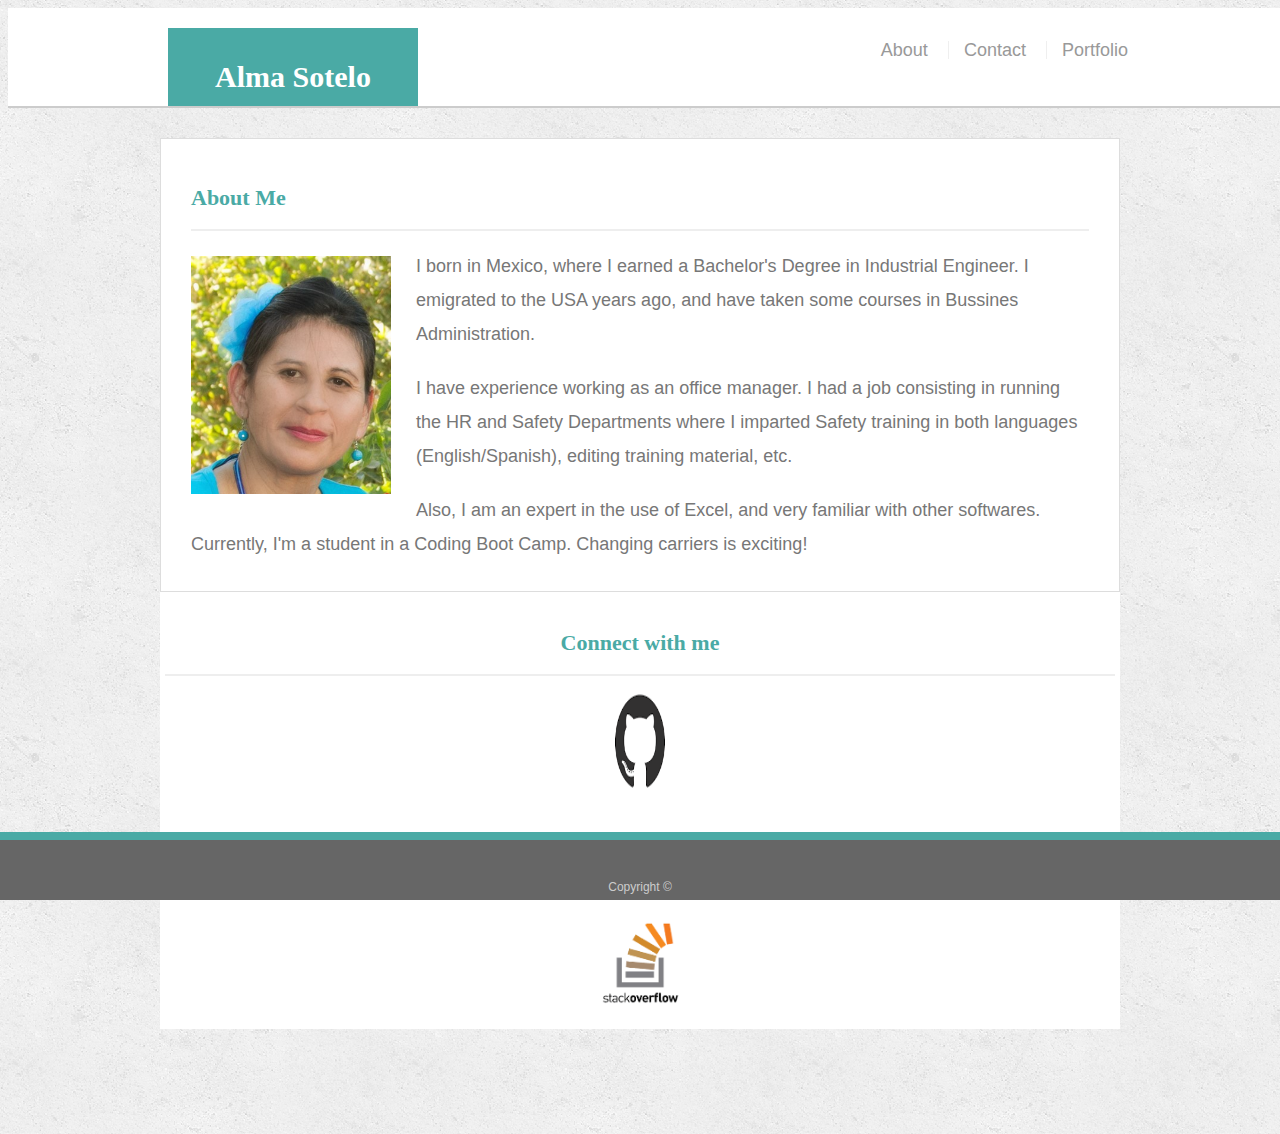
<file: index.html>
<!DOCTYPE html>

<html lang="en-us">

<head>
  <meta charset="UTF-8">
  <title>About | Your Name</title>
  <title>Bootstrap-Portfolio-Index</title>
  <meta name="viewport" content="width=device-width, initial-scale=1.0">
  <meta http-equiv="X-UA-Compatible" content="ie=edge">
  <script src="https://ajax.googleapis.com/ajax/libs/jquery/3.3.1/jquery.min.js"></script>
  <script src="https://maxcdn.bootstrapcdn.com/bootstrap/3.3.7/js/bootstrap.min.js"></script>
  <link rel="stylesheet" href="https://stackpath.bootstrapcdn.com/bootstrap/4.1.3/css/bootstrap.min.css" integrity="sha384-MCw98/SFnGE8fJT3GXwEOngsV7Zt27NXFoaoApmYm81iuXoPkFOJwJ8ERdknLPMO" crossorigin="anonymous">
  <script src="https://code.jquery.com/jquery-3.3.1.slim.min.js" integrity="sha384-q8i/X+965DzO0rT7abK41JStQIAqVgRVzpbzo5smXKp4YfRvH+8abtTE1Pi6jizo" crossorigin="anonymous"></script>
  <script src="https://cdnjs.cloudflare.com/ajax/libs/popper.js/1.14.3/umd/popper.min.js" integrity="sha384-ZMP7rVo3mIykV+2+9J3UJ46jBk0WLaUAdn689aCwoqbBJiSnjAK/l8WvCWPIPm49" crossorigin="anonymous"></script>
  <script src="https://stackpath.bootstrapcdn.com/bootstrap/4.1.3/js/bootstrap.min.js" integrity="sha384-ChfqqxuZUCnJSK3+MXmPNIyE6ZbWh2IMqE241rYiqJxyMiZ6OW/JmZQ5stwEULTy" crossorigin="anonymous"></script>
  <link rel="stylesheet" type="text/css" href="assets/css/style.css"> 
</head> 
 
<body>
  <!--  the header -->
  <header class="jumbotron ">
    <div class="container">
      <div class="row">
        <div class="col-md-3">
          <div class="container">
            <h1 id="logo">Alma Sotelo</h1> 
          </div> 
        </div>                 
        <div id="nav" class="col-md-9">
          <nav class="navbar navbar-light bg-transparent">
            <a class="navbar-brand" href="index.html">About</a>
            <a class="navbar-brand" href="contact.html">Contact</a>
            <a class="navbar-brand" href="portfolio.html">Portfolio</a>
          </nav>                  
        </div>
      </div>         
    </div>
  </header>  <!-- end of header -->  

           <!-- for the main container-->
  <div class="wrapper">
    <div id="main-container" class="container">
      <section class="main-section">
        <div class="row">
          <div class="col-md-12">
            <h2>About Me</h2>
            
            <img src="assets/images/vestidoazul2.jpg" class="auth-image" alt="Alma Sotelo">

            <p>I born in Mexico, where I earned a Bachelor's Degree in Industrial Engineer. I emigrated to the USA years ago, and have taken some courses in Bussines Administration.</p>

            <p>I have experience working as an office manager. I had a job consisting in running the HR and Safety Departments where I imparted Safety training in both languages (English/Spanish), editing training material, etc.</p>

            <p>Also, I am an expert in the use of Excel, and very familiar with other softwares. Currently, I'm a student in a Coding Boot Camp. Changing carriers is exciting!</p>
      
          </div>           
        </div>
      </section>
                   <!-- Sidebar -->  
                   
      <div id="connect" class="row vertical-align">
        <h2>Connect with me</h2>
        <div class="col-sm-4">
          <a href="#" title=""><img src="assets/images/GitHub.png" class="img-responsive" width="100px" height="100px"></a>
        </div>
        <div class="col-sm-4">
          <a href="#" title=""><img src="assets/images/LinkedIn.png" class="img-responsive" width="100px" height="100px"></a>
        </div>
        <div class="col-sm-4">
          <a href="#" title=""><img src="assets/images/StackOverflow.png" class="img-responsive" width="100px" height="100px"></a>
        </div>    
      </div>

           <!-- to view the page after the sticky footer --> 
      </div>
      <div class="push"></div>
    </div> 
  </div>
  <footer>
    <div class="container">
      Copyright &copy; 
    </div>
  </footer>
</body>
</file>
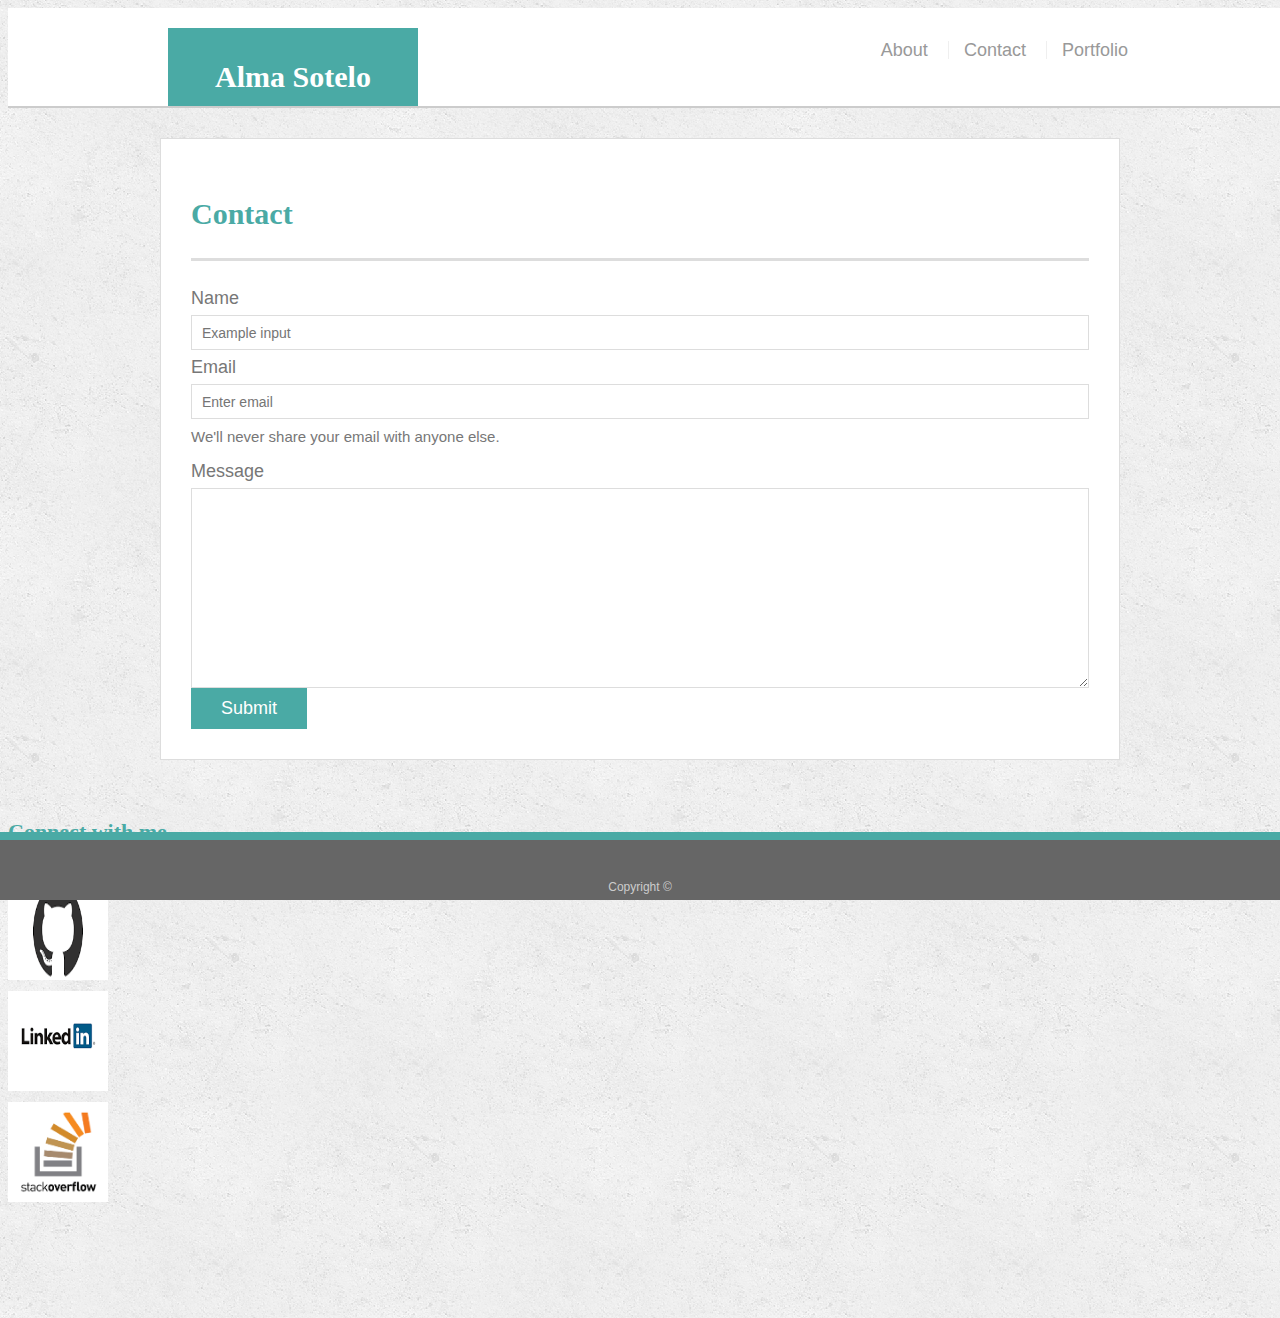
<file: contact.html>
<!doctype html>
<html lang="en-us">

<head>
  <meta charset="UTF-8">
  <title>Contact | Alma Sotelo</title>
  <script src="https://ajax.googleapis.com/ajax/libs/jquery/3.3.1/jquery.min.js"></script>
  <script src="https://maxcdn.bootstrapcdn.com/bootstrap/3.3.7/js/bootstrap.min.js"></script>
  <link rel="stylesheet" href="https://stackpath.bootstrapcdn.com/bootstrap/4.1.3/css/bootstrap.min.css" integrity="sha384-MCw98/SFnGE8fJT3GXwEOngsV7Zt27NXFoaoApmYm81iuXoPkFOJwJ8ERdknLPMO" crossorigin="anonymous">
  <script src="https://code.jquery.com/jquery-3.3.1.slim.min.js" integrity="sha384-q8i/X+965DzO0rT7abK41JStQIAqVgRVzpbzo5smXKp4YfRvH+8abtTE1Pi6jizo" crossorigin="anonymous"></script>
  <script src="https://cdnjs.cloudflare.com/ajax/libs/popper.js/1.14.3/umd/popper.min.js" integrity="sha384-ZMP7rVo3mIykV+2+9J3UJ46jBk0WLaUAdn689aCwoqbBJiSnjAK/l8WvCWPIPm49" crossorigin="anonymous"></script>
  <script src="https://stackpath.bootstrapcdn.com/bootstrap/4.1.3/js/bootstrap.min.js" integrity="sha384-ChfqqxuZUCnJSK3+MXmPNIyE6ZbWh2IMqE241rYiqJxyMiZ6OW/JmZQ5stwEULTy" crossorigin="anonymous"></script>
  
  <link rel="stylesheet" type="text/css" href="assets/css/style.css">
</head>

<body>
  <!--  the header -->
  <header class="jumbotron ">
    <div class="container">
      <div class="row">
        <div class="col-md-3">
          <div class="container">
            <h1 id="logo">Alma Sotelo</h1> 
          </div> 
        </div>                 
        <div id="nav" class="col-md-9">
          <nav class="navbar navbar-light bg-transparent">
            <a class="navbar-brand" href="index.html">About</a>
            <a class="navbar-brand" href="contact.html">Contact</a>
            <a class="navbar-brand" href="portfolio.html">Portfolio</a>
          </nav>                  
        </div>
      </div>         
  </header>  <!-- end of header -->  
                        <!-- Main container -->
  <div class="wrapper">
    <div id="main-container" class="container">
      <section class="main-section">
        <div class="row">
          <div class="col-md-12">          
            <h1>Contact</h1>
            <form>
              <div class="form-group">
                <label for="formGroupExampleInput">Name</label>
                <input type="text" class="form-control" id="formGroupExampleInput" placeholder="Example input">
              </div>
              <div class="form-group">
                <label for="exampleInputEmail1">Email </label>
                <input type="email" class="form-control" id="exampleInputEmail1" aria-describedby="emailHelp" placeholder="Enter email">
                <small id="emailHelp" class="form-text text-muted">We'll never share your email with anyone else.</small>
              </div>
              <div class="form-group">
                <label for="exampleFormControlTextarea1">Message</label>
                <textarea class="form-control" id="exampleFormControlTextarea1" rows="3"></textarea>
              </div>
              <input class="btn btn-primary" type="submit" value="Submit">
            </form>
             <!-- Sidebar -->  
          </div>
        </div>           
      </section>  
    </div>
  </div>
  <div class="row vertical-align">
    <h2>Connect with me</h2>
      <div class="col-sm-4">
        <a href="#" title=""><img src="assets/images/GitHub.png" class="img-responsive" width="100px" height="100px"></a>
      </div>
      <div class="col-sm-4">
        <a href="#" title=""><img src="assets/images/LinkedIn.png" class="img-responsive" width="100px" height="100px"></a>
      </div>
      <div class="col-sm-4">
        <a href="#" title=""><img src="assets/images/StackOverflow.png" class="img-responsive" width="100px" height="100px"></a>
      </div>
      <div class="push"></div>      
    </div>
  </div>   
         
   

  <footer>
    <div class="container">
      Copyright &copy; 
    </div>
  </footer>
</body>

</html>
</file>
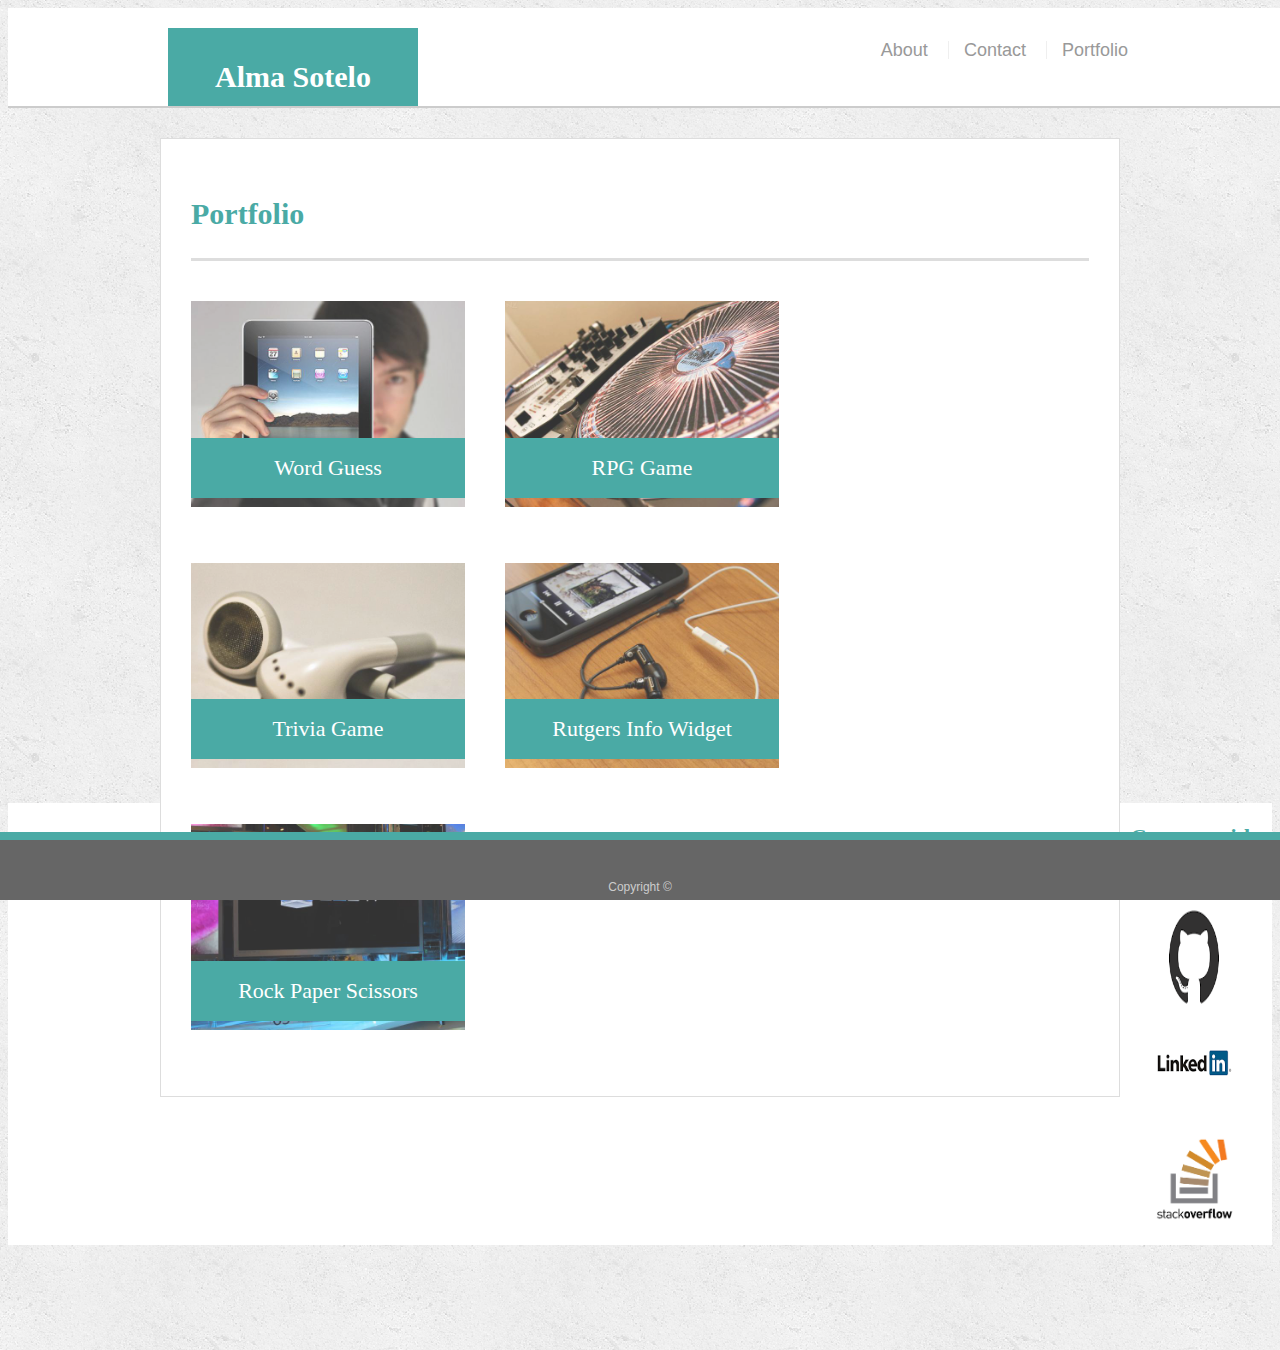
<file: portfolio.html>
<!doctype html>
<html lang="en-us">

<head>
  <meta charset="UTF-8">
  <title>Portfolio | Alma S</title>
  <script src="https://ajax.googleapis.com/ajax/libs/jquery/3.3.1/jquery.min.js"></script>
  <script src="https://maxcdn.bootstrapcdn.com/bootstrap/3.3.7/js/bootstrap.min.js"></script>
  <link rel="stylesheet" href="https://stackpath.bootstrapcdn.com/bootstrap/4.1.3/css/bootstrap.min.css" integrity="sha384-MCw98/SFnGE8fJT3GXwEOngsV7Zt27NXFoaoApmYm81iuXoPkFOJwJ8ERdknLPMO" crossorigin="anonymous">
  <script src="https://code.jquery.com/jquery-3.3.1.slim.min.js" integrity="sha384-q8i/X+965DzO0rT7abK41JStQIAqVgRVzpbzo5smXKp4YfRvH+8abtTE1Pi6jizo" crossorigin="anonymous"></script>
  <script src="https://cdnjs.cloudflare.com/ajax/libs/popper.js/1.14.3/umd/popper.min.js" integrity="sha384-ZMP7rVo3mIykV+2+9J3UJ46jBk0WLaUAdn689aCwoqbBJiSnjAK/l8WvCWPIPm49" crossorigin="anonymous"></script>
  <script src="https://stackpath.bootstrapcdn.com/bootstrap/4.1.3/js/bootstrap.min.js" integrity="sha384-ChfqqxuZUCnJSK3+MXmPNIyE6ZbWh2IMqE241rYiqJxyMiZ6OW/JmZQ5stwEULTy" crossorigin="anonymous"></script> 
  
  <link rel="stylesheet" type="text/css" href="assets/css/style.css">
</head>

<body>

  <header class="jumbotron ">
    <div class="container">
      <div class="row">
        <div class="col-md-3">
          <div class="container">
            <h1 id="logo">Alma Sotelo</h1> 
          </div> 
        </div> 
          
        <div id="nav" class="col-md-9">
        <nav class="navbar navbar-light bg-transparent">
          <a class="navbar-brand" href="index.html">About</a>
          <a class="navbar-brand" href="contact.html">Contact</a>
          <a class="navbar-brand" href="portfolio.html">Portfolio</a>
        </nav>                  
      </div>
    </div>                
  </header>  <!-- end of header -->   
         <!-- for the main container-->
  <div class="wrapper">
    <div id="main-container" class="container">
      <section class="main-section">
        <div class="row">
          <div class="col-md-12">
            
            <h1>Portfolio</h1>

          <div class="work">
            <img src="assets/images/technics-q-c-640-480-1.jpg" alt="Word Guess">
        
            <h3>Word Guess</h3>
          </div>
          <div class="work">
            <img src="assets/images/technics-q-c-640-480-2.jpg" alt="RPG Game">

            <h3>RPG Game</h3>
          </div>
          <div class="work">
            <img src="assets/images/technics-q-c-640-480-5.jpg" alt="Trivia Game">

            <h3>Trivia Game</h3>
          </div>
          <div class="work">
            <img src="assets/images/technics-q-c-640-480-7.jpg" alt="Rutgers Info Widget">

            <h3>Rutgers Info Widget</h3>
          </div>
        <div class="work">
            <img src="assets/images/technics-q-c-640-480-9.jpg" alt="Rock Paper Scissors">
            <h3>Rock Paper Scissors</h3>
          </div>
      </section>
    </div>           
  </div>      
    
                      <!-- Sidebar -->  
  <div id="connect" class="row vertical-align">
    <h2>Connect with me</h2>
    <div class="col-sm-4">
      <a href="#" title=""><img src="assets/images/GitHub.png" class="img-responsive" width="100px" height="100px"></a>
    </div>
    <div class="col-sm-4">
      <a href="#" title=""><img src="assets/images/LinkedIn.png" class="img-responsive" width="100px" height="100px"></a>
    </div>
    <div class="col-sm-4">
      <a href="#" title=""><img src="assets/images/StackOverflow.png" class="img-responsive" width="100px" height="100px"></a>
    </div>    
  </div> 
  <div class="push"></div>
  <footer>
    <div class="container">
      Copyright &copy; 
    </div>
  </footer>
</body>

</html>
</file>
<file: assets/css/style.css>
html,
body {
  height: 100%;
}
* {
  box-sizing: border-box;

}
header {
  position: fixed;
  z-index: 99;
  width: 100%;
  
  margin: 0;
  overflow: auto;
  color: #fff;
  background: #fff;
  border-bottom: 2px solid #ccc
}

body {
  font-family: Arial, "Helvetica Neue", Helvetica, sans-serif;
  font-size: 18px;
  line-height: 34px;
  color: #777;
  background: url("../images/concrete_seamless.png");

}

.jumbotron {
  color: #fff;
  background: #fff;
  border-bottom: 2px solid #ccc;
  height:100px !important;
  padding:0;
}  

/* sticky footer styling */

/* https://css-tricks.com/snippets/css/sticky-footer/ */

.wrapper {
  height: auto !important;
  height: 100%;
  min-height: 100%;
  margin: 0 auto -105px;
}

footer,
.push {
  height: 105px;
}

/* end sticky footer styling */

/* start hover styling */

#logo:hover,
input[type=submit]:hover {
  background: #5e7f7e;
}

nav a:hover {
  color: #5e7f7e;
}

.social:hover {
  cursor: pointer;
  opacity: 0.8;
}

/* end hover styling */

/* general */

.container {
  width: 100%;
  max-width: 960px;
  margin: 0 auto;
  clear: both;
}

h1,
h2,
h3,
p {
  margin-bottom: 20px;
}

p:last-child {
  margin-bottom: 0;
}

h1,
h2,
h3 {
  font-family: Georgia, Times, "Times New Roman", serif;
  font-weight: 700;
  color: #4aaaa5;
}

h1 {
  padding-bottom: 20px;
  font-size: 30px;
  line-height: 49px;
  border-bottom: 3px solid #ddd;
}

h2,
h3 {
  font-size: 22px;
}

/* header */

#masthead {
  position: fixed;
  z-index: 99;
  width: 100%;
  margin: 0 0 30px;
  overflow: auto;
  color: #fff;
  background: #fff;
  border-bottom: 2px solid #ccc;
}

#logo {
  float: left;
  width: 250px;
  height: 98px;
  font-family: Georgia, Times, "Times New Roman", serif;
  font-size: 30px;
  font-weight: 700;
  line-height: 98px;
  color: #fff;
  text-align: center;
  text-decoration: none;
  background: #4aaaa5;
}

nav {
  float: right;
  margin-top: 25px;
  justify-content: right;
}

nav a {
  display: inline-block;
  padding-left: 15px;
  margin-left: 15px;
  line-height: 18px;
  color: #999;
  text-decoration: none;
  border-left: 1px solid #efefef;
}

nav a:first-child {
  border-left: 0 none;
}

.navbar-default .navbar-brand {
  color: rgb(36, 33, 33);
  font-size: 2.0em;
  text-align: center;	
  padding: 15px 50px;
  float: none;
}
.navbar-default .navbar-nav>li>a {
  color: rgb(24, 21, 21);
}
/* footer */

footer {
  padding: 30px 0;
  clear: both;
  font-size: 12px;
  color: #fff;
  color: #ccc;
  text-align: center;
  background: #666;
  border-top: 8px solid #4aaaa5;
  height: 50px;
  width: 100%;
  position: fixed;
  left: 0;
  bottom: 0;

}

h3, h2 {
  padding-bottom: 20px;
  margin-bottom: 15px;
  line-height: 22px;
  border-bottom: 2px solid #eee;
}

/* main */

#main-container {
  padding-top: 130px;
  min-height: calc(100vh - 70px);
}

.main-section {
  float: left;
  width: 100%;
  max-width: 960px;
  padding: 30px;
  margin: 0 0 40px;
  background: #fff;
  border: 1px solid #ddd;
}
.col-md-5 {
  margin-top: 30px;
}

.work {
  position: relative;
  float: left;
  width: 274px;
  margin: 20px 0 25px;
  overflow: auto;
}

.work:nth-child(even) {
  margin-right: 40px;
}

.work img {
  width: 100%;
  border: 0 none;
  opacity: 0.8;
}

.work h3 {
  position: absolute;
  bottom: 20px;
  width: 100%;
  padding: 15px;
  margin-bottom: 0;
  font-weight: 300;
  line-height: 30px;
  color: #fff;
  text-align: center;
  background: #4aaaa5;
  border-bottom: 0;
}

.auth-image {
  float: left;
  width: 200px;
  height: auto;
  margin-top: 10px;
  margin-right: 25px;
}

/* contact page */

#contact-form ul {
  margin-bottom: 20px;
}

#contact-form li {
  margin-bottom: 10px;
}

label,
input[type=text],
input[type=email],
textarea {
  display: block;
  width: 100%;
}

input[type=text],
input[type=email],
textarea {
  height: 35px;
  padding: 0 10px;
  font-size: 14px;
  border: 1px solid #ddd;
}

textarea {
  height: 200px;
}

input[type=submit] {
  padding: 10px 30px;
  font-size: 18px;
  color: #fff;
  cursor: pointer;
  background: #4aaaa5;
  border: 0 none;
}

.btn-primary {
  background-color: #4aaaa5;
}

#connect {
  padding:5px;
  text-align: center;
  background-color: #fff
}
</file>
